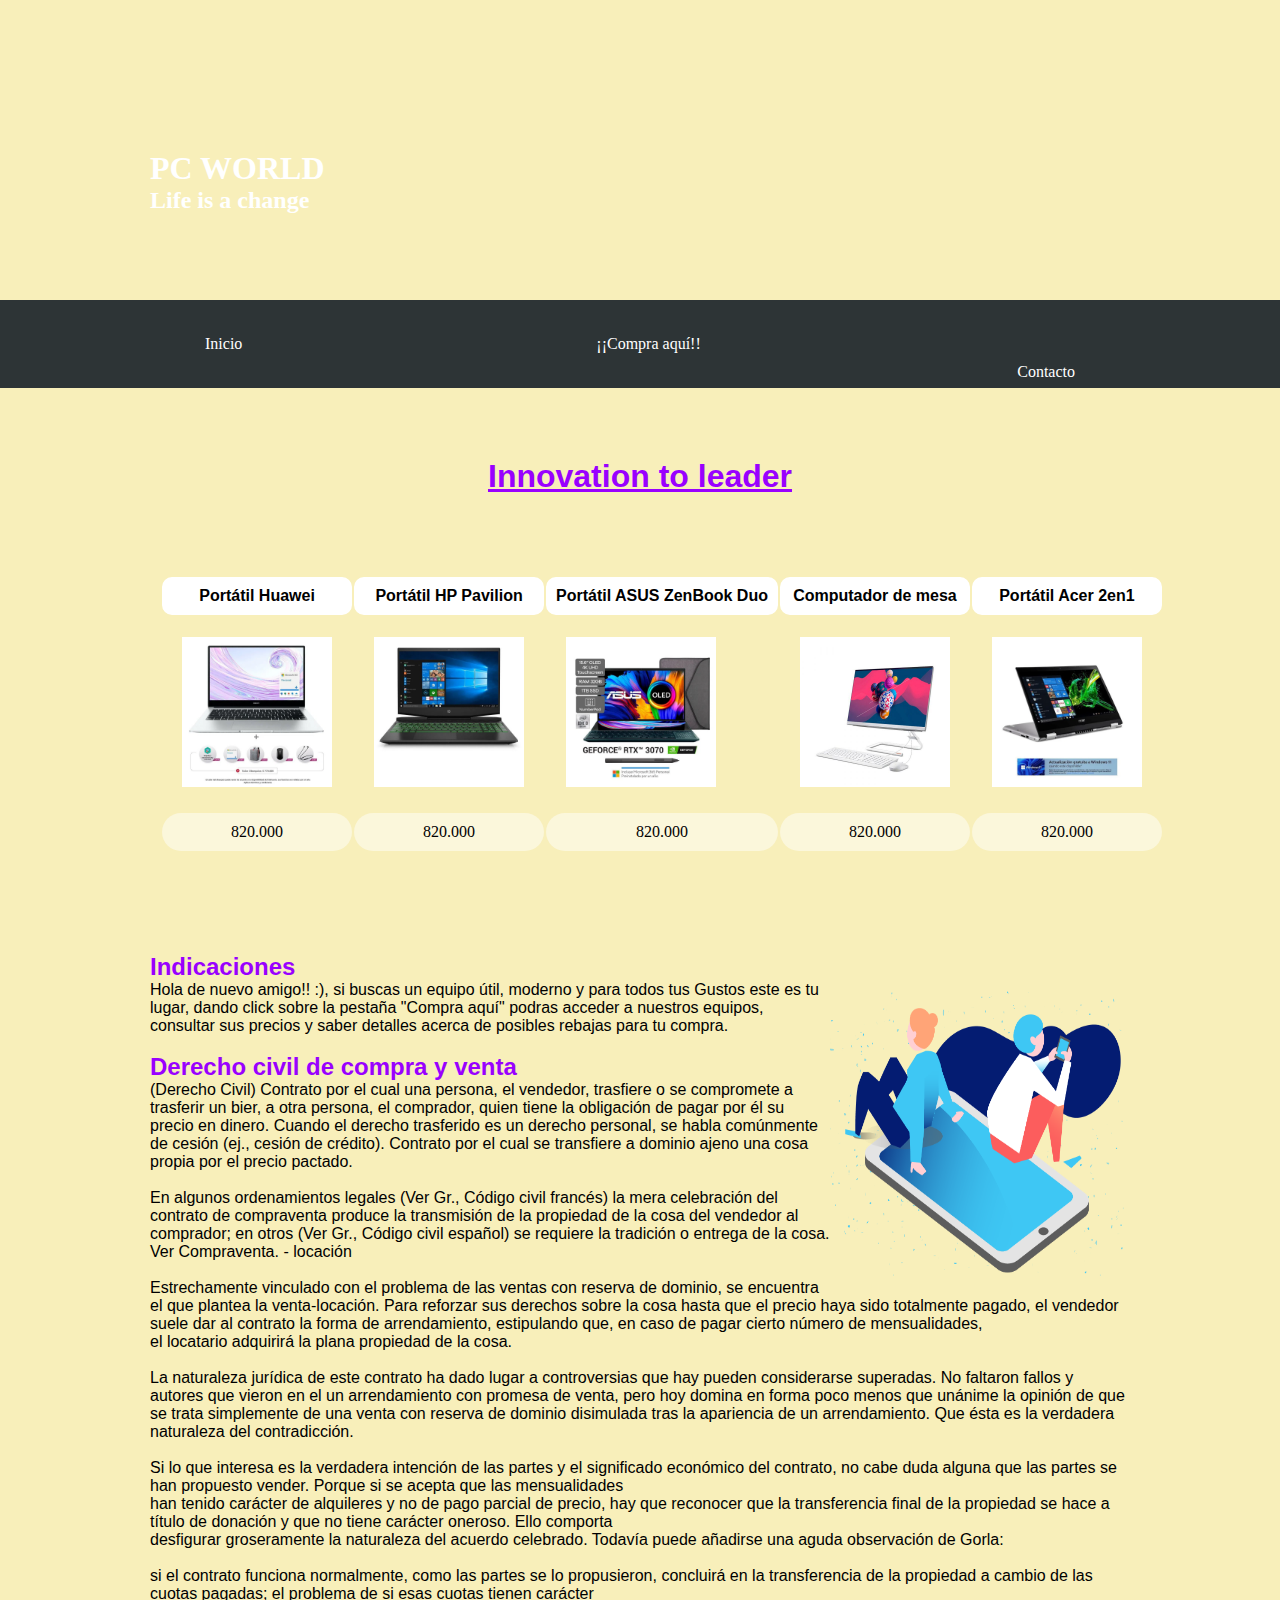
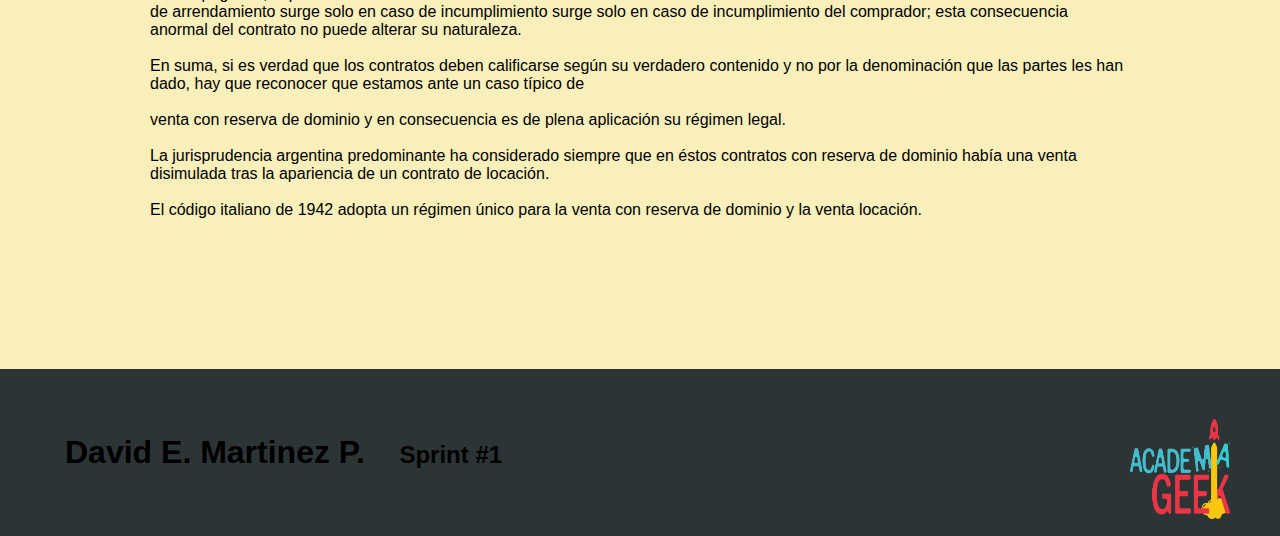
<file: Sprint #1/index.html>
<!DOCTYPE html>
<html lang="es">

<head>
    <meta charset="UTF-8">
    <meta http-equiv="X-UA-Compatible" content="IE=edge">
    <meta name="viewport" content="width=device-width, initial-scale=1.0">
    <link rel="stylesheet" href="./styles/style.css">
    <link rel="shortcut icon" href="./images/favicon.png" type="image/x-icon">
    <title>Sprint01-PC WORLD</title>
</head>

<body>
    <header>
        <h1>PC WORLD</h1>
        <h2>Life is a change</h2>
    </header>
    <nav class="menu">
        <ul class="ul1">
            <li class="li"><a href="#">Inicio</a></li>
            <li class="li"><a href="index2.html" target="blank">¡¡Compra aquí!!</a></li>
            <li class="li li-r"><a href="https://www.facebook.com/profile.php?id=100005602667211"
                    target="blank">Contacto</a></li>
        </ul>
    </nav>
    <h1 id="innovacion">Innovation to leader</h1>
    <main>
        <div class="container-tabla">
            <center>
                <table id="tabla-card">
                    <thead>
                        <tr>
                            <th id="th1">Portátil Huawei</th>
                            <th id="th1">Portátil HP Pavilion</th>
                            <th id="th1">Portátil ASUS ZenBook Duo</th>
                            <th id="th1">Computador de mesa</th>
                            <th id="th1">Portátil Acer 2en1</th>
                        </tr>
                    </thead>
                    <tbody>
                        <tr>
                            <td><img src="images/huawei.webp" alt="Huawei" width="150px" height="150px" srcset=""></td>
                            <td><img src="images/HP Pavilion.webp" alt="Pavilion" width="150px" height="150px"
                                    srcset=""></td>
                            <td><img src="images/Portátil ASUS ZenBook.webp" alt="Zenbook" width="150px" height="150px"
                                    srcset=""></td>
                            <td><img src="images/Computador es.jpg" alt="xd" width="150px" height="150px" srcset="">
                            </td>
                            <td><img src="images/2 een 1.webp" alt="2 en 1" width="150px" height="150px" srcset=""></td>
                        </tr>
                            <tr>
                                <td id="td1">820.000</td>
                                <td id="td1">820.000</td>
                                <td id="td1">820.000</td>
                                <td id="td1">820.000</td>
                                <td id="td1">820.000</td>
                            </tr>
                    </tbody>
                </table>
            </center>
        </div>
        <article>
            <h2 id="titulos">Indicaciones</h2>
            <div>
                <img src="images/sisas.png" alt="Imagen tecnología" width="300px" height="300px" align="right"
                    id="img1">
            </div>
            <p>
                Hola de nuevo amigo!! :), si buscas un equipo útil, moderno y para todos tus Gustos
                este es tu lugar, dando click sobre la pestaña "Compra aquí" podras acceder a nuestros equipos,
                consultar sus precios y saber detalles acerca de posibles rebajas para tu compra.
            </p>
            <br>
            <h2 id="titulos">Derecho civil de compra y venta</h2>
            <p>
                (Derecho Civil) Contrato por el cual una persona, el vendedor, trasfiere o se compromete
                a trasferir un bier, a otra persona, el comprador, quien tiene la obligación de pagar por él su precio
                en dinero.
                Cuando el derecho trasferido es un derecho personal, se habla comúnmente de cesión (ej., cesión de
                crédito).
                Contrato por el cual se transfiere a dominio ajeno una cosa propia por el precio pactado.
                <br>
                <br>
                En algunos ordenamientos legales (Ver Gr., Código civil francés) la mera celebración del contrato de
                compraventa
                produce la transmisión de la propiedad de la cosa del vendedor al comprador; en otros (Ver Gr., Código
                civil español)
                se requiere la tradición o entrega de la cosa. Ver Compraventa.
                - locación
                <br>
                <br>
                Estrechamente vinculado con el problema de las ventas con reserva de dominio, se encuentra el que
                plantea la venta-locación.
                Para reforzar sus derechos sobre la cosa hasta que el precio haya sido totalmente pagado, el vendedor
                suele dar al contrato
                la forma de arrendamiento, estipulando que, en caso de pagar cierto número de mensualidades,
                <br>
                el
                locatario adquirirá
                la plana propiedad de la cosa.
                <br>
                <br>
                La naturaleza jurídica de este contrato ha dado lugar a controversias que hay pueden considerarse
                superadas.
                No faltaron fallos y autores que vieron en el un arrendamiento con promesa de venta, pero hoy domina en
                forma
                poco menos que unánime la opinión de que se trata simplemente de una venta con reserva de dominio
                disimulada
                tras la apariencia de un arrendamiento. Que ésta es la verdadera naturaleza del contradicción.
                <br>
                <br>
                Si lo que interesa es la verdadera intención de las partes y el significado económico del contrato,
                no cabe duda alguna que las partes se han propuesto vender. Porque si se acepta que las mensualidades
                <br>
                han tenido carácter de alquileres y no de pago parcial de precio, hay que reconocer que la transferencia
                final de la propiedad se hace a título de donación y que no tiene carácter oneroso.
                Ello comporta
                <br>
                desfigurar groseramente la naturaleza del acuerdo celebrado. Todavía
                puede añadirse una aguda observación de Gorla:
                <br>
                <br>
                si el contrato funciona normalmente, como las partes se lo propusieron, concluirá en la transferencia
                de la propiedad a cambio de las cuotas pagadas; el problema de si esas cuotas tienen carácter
                <br>
                de
                arrendamiento surge solo en caso de incumplimiento surge solo en caso de incumplimiento del comprador;
                esta consecuencia anormal del contrato no puede alterar su naturaleza.
                <br>
                <br>
                En suma, si es verdad que los contratos deben calificarse según su verdadero contenido
                y no por la denominación que las partes les han dado, hay que reconocer que estamos
                ante un caso típico de
                <br>
                <br>
                venta con reserva de dominio y en consecuencia es de plena aplicación su régimen legal.
                <br>
                <br>
                La jurisprudencia argentina predominante ha considerado siempre que en éstos contratos con
                reserva de dominio había una venta disimulada tras la apariencia de un contrato de locación.
                <br>
                <br>
                El código italiano de 1942 adopta un régimen único para la venta con reserva de dominio y la venta
                locación.
            </p>
        </article>
    </main>
    <footer>
        <h1 id="h">David E. Martinez P.</h1>
        <h2 id="h">Sprint #1</h2>
        <img src="images/Logo-AG-2021.png" alt="Logo" width="100px" height="100px" align="right" srcset="">
    </footer>
</body>

</html>
</file>
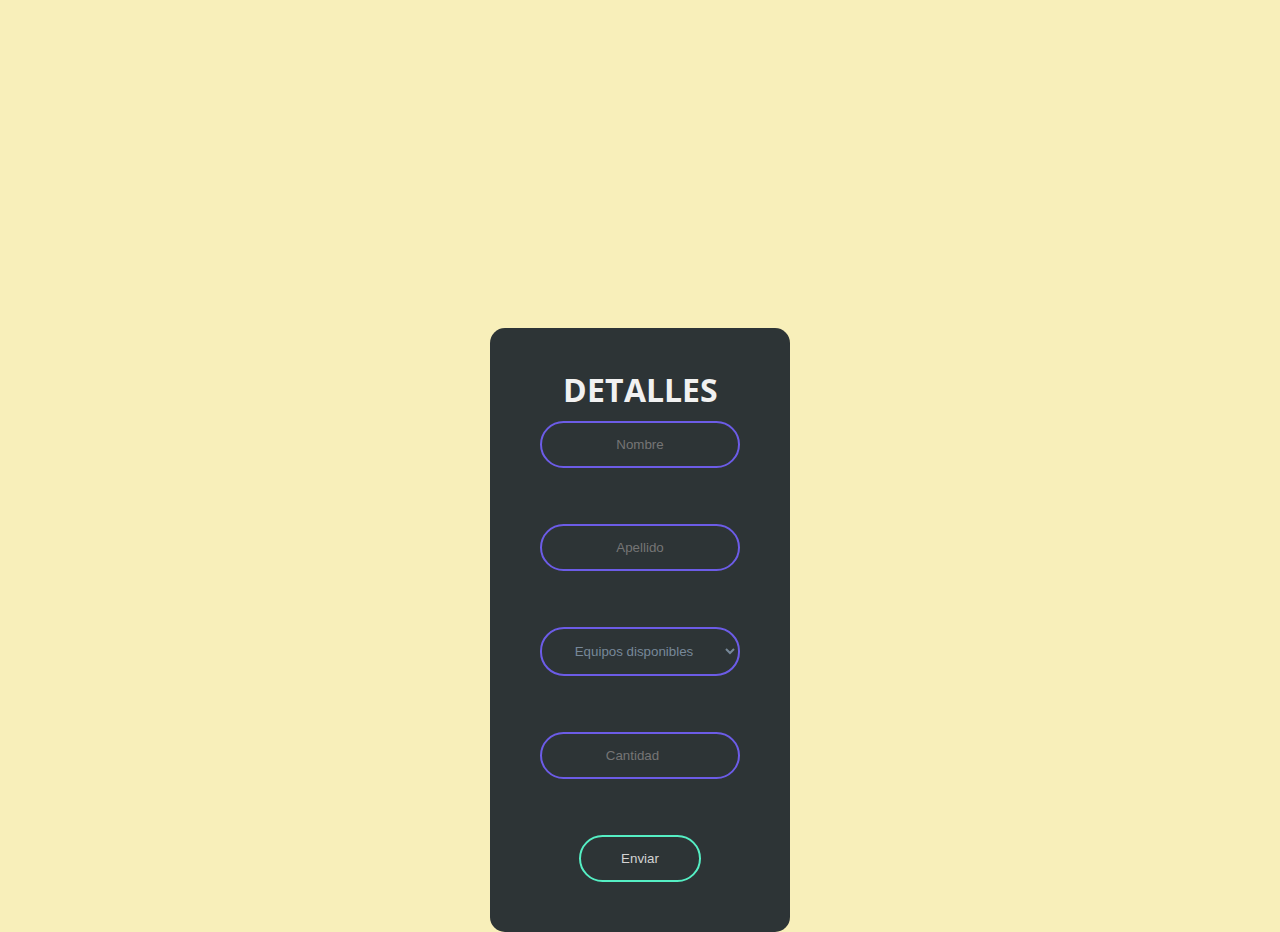
<file: Sprint #1/index2.html>
<!DOCTYPE html>
<html lang="es">

<head>
    <meta charset="UTF-8">
    <meta http-equiv="X-UA-Compatible" content="IE=edge">
    <meta name="viewport" content="width=device-width, initial-scale=1.0">
    <link rel="stylesheet" href="./styles/style2.css">
    <link rel="shortcut icon" href="./images/favicon.png" type="image/x-icon">
    <title>Compras</title>
</head>

<body>
    <form action="" class="formulario">
        <h1>Detalles</h1>
        <input type="text" class="formulario__input" placeholder="Nombre" id="nombre" checked>
        <br>
        <br>
        <input type="text" class="formulario__input" placeholder="Apellido" id="apellido" checked>
        <br>
        <br>
        <select name="select" id="select1">
            <option name="frecuencia1" value="cantidad">Equipos disponibles</option>
            <option name="frecuencia2" value="Portátil Huawei" multiple="yes" id="1">Portátil Huawei</option>
            <option name="frecuencia3" value="Portátil HP Pavilion" multiple="yes" id="2">Portátil HP Pavilion</option>
            <option name="frecuencia4" value="Portátil ASUS ZenBook Duo" multiple="yes" id="3">Portátil ASUS ZenBook Duo</option>
            <option name="frecuencia5" value="Computador de mesa" multiple="yes" id="4">Computador de mesa</option>
            <option name="frecuencia6" value="Portátil Acer 2en1" multiple="yes" id="5">Portátil Acer 2en1</option>
        </select>
        <br>
        <br>
        <input type="number" placeholder="Cantidad" id="cantidad">
        <br>
        <br>
        <button value="Enviar" type="button" id="btnEnviar">Enviar</button>
        <div id="seccion">
            <br>
            <label for="">Valor de compra:</label>
            <br>
            <input type="text" id="valorCompra" readonly>
            <br>
            <label for="">Valor de descuento</label>
            <br>
            <input type="text" id="ValorDescuento" readonly>
            <br>
            <label for="">Total</label>
            <br>
            <input type="text" id="total" readonly>
            <br>
            <div id="descuento"></div>
            <br>
            <button type="button" id="btnLimpiar">Limpiar</button>
            
        </div>
        <script src="./script/script.js"></script>
    </form>
 
</body>

</html>
</file>
<file: Sprint #1/styles/style.css>
@import url('https://fonts.googleapis.com/css2?family=Scheherazade+New:wght@700&display=swap');

:root{
    --fondo: #f00000
}

* {
    margin: 0;
    padding: 0;
    box-sizing: border-box;
}

header{
    background-image:url(https://cdn-images.zety.es/pages/curriculum_informatico_1.jpg);
    align-items: center;
    padding:150px;
    width: 100%;
    height: 50px;
    text-align:start;
    color: white;
}

body{
    background-color:#F8EFBA;
    color:rgb(0, 0, 0);
}

.menu{
    list-style: none;
    text-decoration: none;
    background-color: #2d3436;
    width: 100%;
    padding: 30px;
    color: white;

}



.menu .li{
    display: inline-block;
}


.li a{
    display: block;
    text-decoration: none;
    position: relative;
    position:right;
    color:rgb(255, 255, 255);
    margin: 5px 175px;
}

.li a:hover{
    color:rgb(153, 0, 255);
    font-size: large;
}

.li a:active{
    position:relative;
	top:3px;
}

.li-r{
    float: right;
}

main{
    margin: 150px;
}

#innovacion{
    position: relative;
    position: justify;
    text-align: center;
    top:70px;
    color: rgb(153, 0, 255);
    font-family: 'Lucida Sans', 'Lucida Sans Regular', 'Lucida Grande', 'Lucida Sans Unicode', Geneva, Verdana, sans-serif;
    text-decoration: underline;
}

#titulos {
    color: rgb(153, 0, 255); 
    font-family: 'Gill Sans', 'Gill Sans MT', Calibri, 'Trebuchet MS', sans-serif;
}


.container-tabla{
    margin: 100px auto;
    width: 80vw;
}

tabla{
    background-color: blue;
    text-align: center;
    width: 100%;
    border-collapse:collapse;
    animation: MoverDerecha 3s ease-in;
}

@keyframes MoverDerecha{
    0%{
        opacity: 0;
        transform: translateX(100%);
    }

    100%{
        opacity: 1;
        transform: translate(0);
    }
}

td, th{
    padding: 20px;
}

thead{
    background-color: rgba(99, 61, 99, 0);
    border-bottom: 5px solid teal;
    color: white;
    font-family: 'Lucida Sans', 'Lucida Sans Regular', 'Lucida Grande', 'Lucida Sans Unicode', Geneva, Verdana, sans-serif;
}

tr:nth-child(even){
    background-color:rgba(255, 255, 255, 0.473);
    text-align: center;
}

#td1{
    padding: 5px;
    margin: 5px;
    border: 5px solid rgba(99, 61, 99, 0);
    border-radius: 20px;
    color: rgb(0, 0, 0);
}

#th1{
    padding: 5px;
    margin: 5px;
    border: 5px solid #ffffff;
    border-radius: 10px;
    color: rgb(0, 0, 0);
    background-color: rgb(255, 255, 255);
}

footer{
    background-color: #2d3436;
    padding: 50px;
    width: 100%;
    font-family: 'Gill Sans', 'Gill Sans MT', Calibri, 'Trebuchet MS', sans-serif;
}

#h{
    color: black;
    padding: 15px;
    display: inline-block;
}

article{
    font-family: 'Gill Sans', 'Gill Sans MT', Calibri, 'Trebuchet MS', sans-serif;
}
</file>
<file: Sprint #1/styles/style2.css>
@import url('https://fonts.googleapis.com/css2?family=Rubik&display=swap');
@import url('https://fonts.googleapis.com/css2?family=Open+Sans+Condensed:ital,wght@1,300&display=swap');

* {
    margin: 0;
    padding: 0;
    box-sizing: border-box;
}


body{
    background-color:#F8EFBA;
    color:rgb(0, 0, 0);
}

fieldset{
    text-align: center;
    font-family: 'Rubik', sans-serif;
    width: 70%;
    margin-right: 200px;
    margin-left: 200px;
    padding: 80px;
}

#legend{
    font-family: 'Rubik', sans-serif;
}

.formulario{
    width: 300px;
    padding: 40px;
    position:absolute;
    top: 70%;
    left: 50%;
    transform: translate(-50%, -50%);
    background: #2d3436;
    border: 15px;
    border-radius:15px;
}

.formulario h1{
    color: rgb(241, 241, 241);
    text-transform: uppercase;
    font-weight: 500px;
    font-family: 'Open Sans Condensed', sans-serif;
    text-align: center;
}

.formulario input[type="text"], .formulario input[type="number"], .formulario select[type="option"]{
    border: 0;
    background:none;
    display: block;
    text-align: center;
    margin: 10px auto;
    border: 2px solid #6c5ce7;
    padding: 14px 10px;
    width:200px;
    outline: none;
    color: white;
    border-radius: 24px;
    transition: 0.25s;
}

.formulario input[type="text"]:focus, .formulario input[type="number"]:focus, .formulario select[type="option"]:focus{
    width:230px;
    border-color: #55efc4;
}

.formulario button[type="button"]{
    border: 0;
    background:none;
    display: block;
    text-align: center;
    margin: 10px auto;
    border: 2px solid #55efc4;
    padding: 14px 40px;
    outline: none;
    color: lightgrey;
    border-radius: 24px;
    transition: 0.25s;  
    cursor: pointer;
}

.formulario button[type="button"]:hover{
    background:#55efc4;
}
.formulario button[type="button"]:active{
    background-color: #44c29e;
}

.formulario #select1{
    border: 0;
    background:none;
    display: block;
    text-align: center;
    margin: 10px auto;
    border: 2px solid #6c5ce7;
    padding: 14px 10px;
    width:200px;
    outline: none;
    color: lightslategrey;
    border-radius: 24px;
    transition: 0.25s;
}

.formulario #select1:focus{
    width:230px;
    border-color: #55efc4;
}

label{
    color: lightslategrey
}

#descuento{
    color:white;
    font-size:1.1rem;
}
</file>
